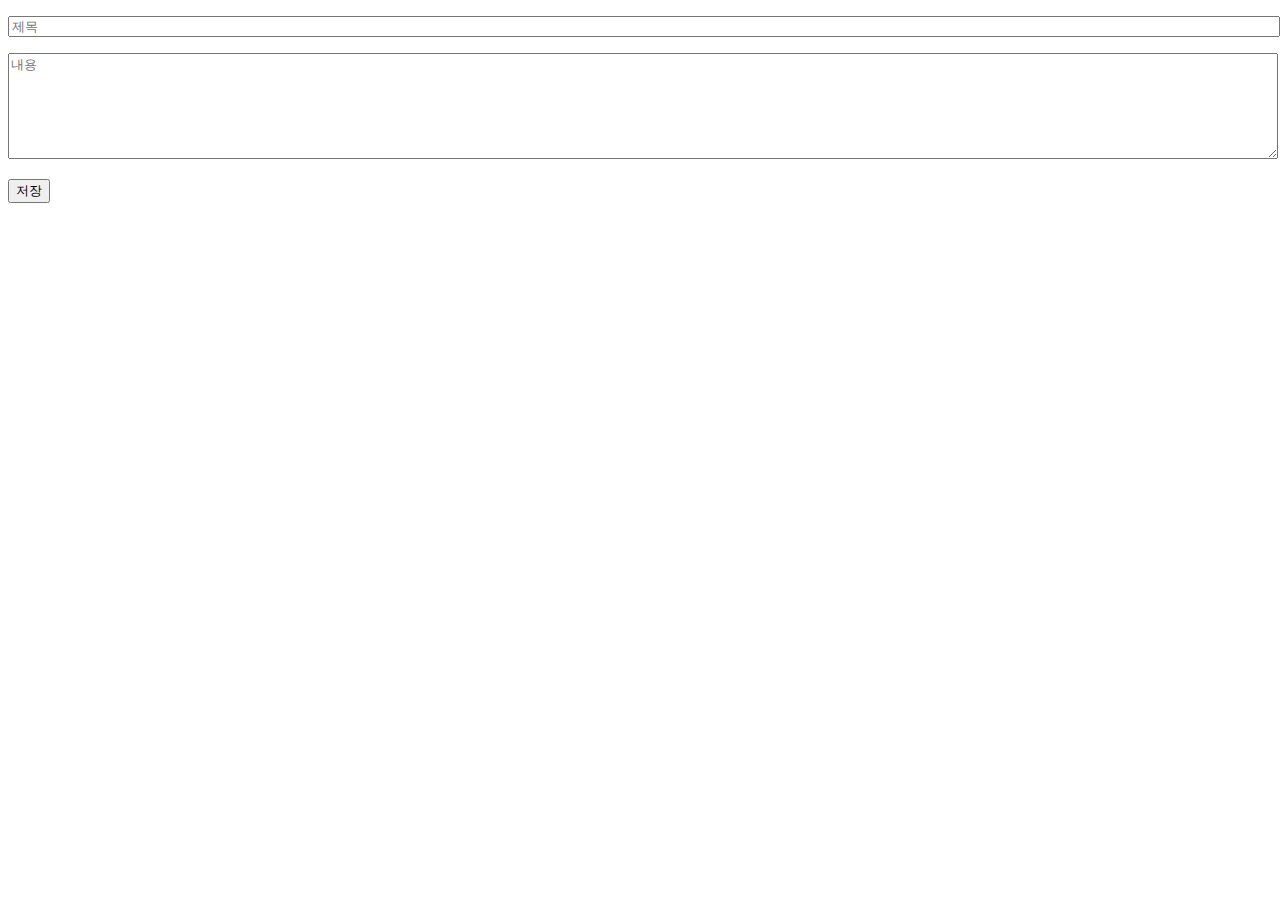
<file: src/main/webapp/boardForm.html>
<!doctype html>
<html>
<head>
<base href="${pageContext.request.contextPath}/" />
</head>
<body>
	<form action="./app/addBoard" method="post">
		<p>
			<input type="text" name="title" placeholder="제목" style="width: 100%;">
		</p>
		<p>
			<textarea name="content" placeholder="내용" style="width: 100%; height: 100px;"></textarea>
		</p>
		<p>
			<button type="submit">저장</button>
		</p>
	</form>
</body>
</html>
</file>
